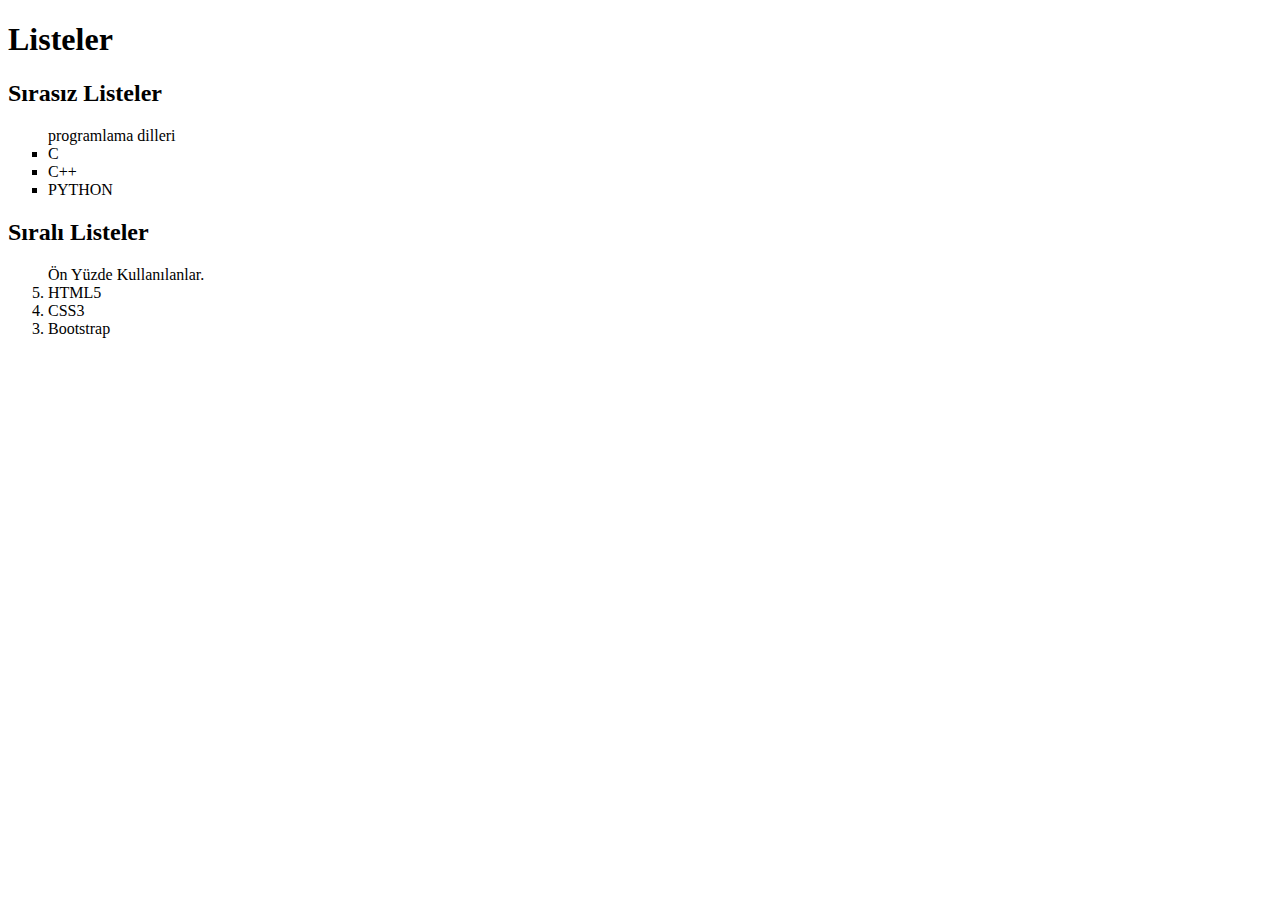
<file: index.html>
<!DOCTYPE html>
<html lang="en">
<head>
    <meta charset="UTF-8">
    <meta http-equiv="X-UA-Compatible" content="IE=edge">
    <meta name="viewport" content="width=device-width, initial-scale=1.0">
    <title>Document</title>
   
</head>
<body>
    
    <h1>Listeler</h1>
    <h2>Sırasız Listeler</h2>
    <ul type="square">
        programlama dilleri
        <li>C</li>
        <li>C++</li>
        <li>PYTHON</li>
    </ul>
    <h2>Sıralı Listeler</h2>
    <ol reversed style="font-size: 100%;" reversed start="5" type="1">
        Ön Yüzde Kullanılanlar.
        <li>HTML5</li>        
        <li>CSS3</li>
        <li>Bootstrap
        </li>
    </ol>
    
</body>
</html>
</file>
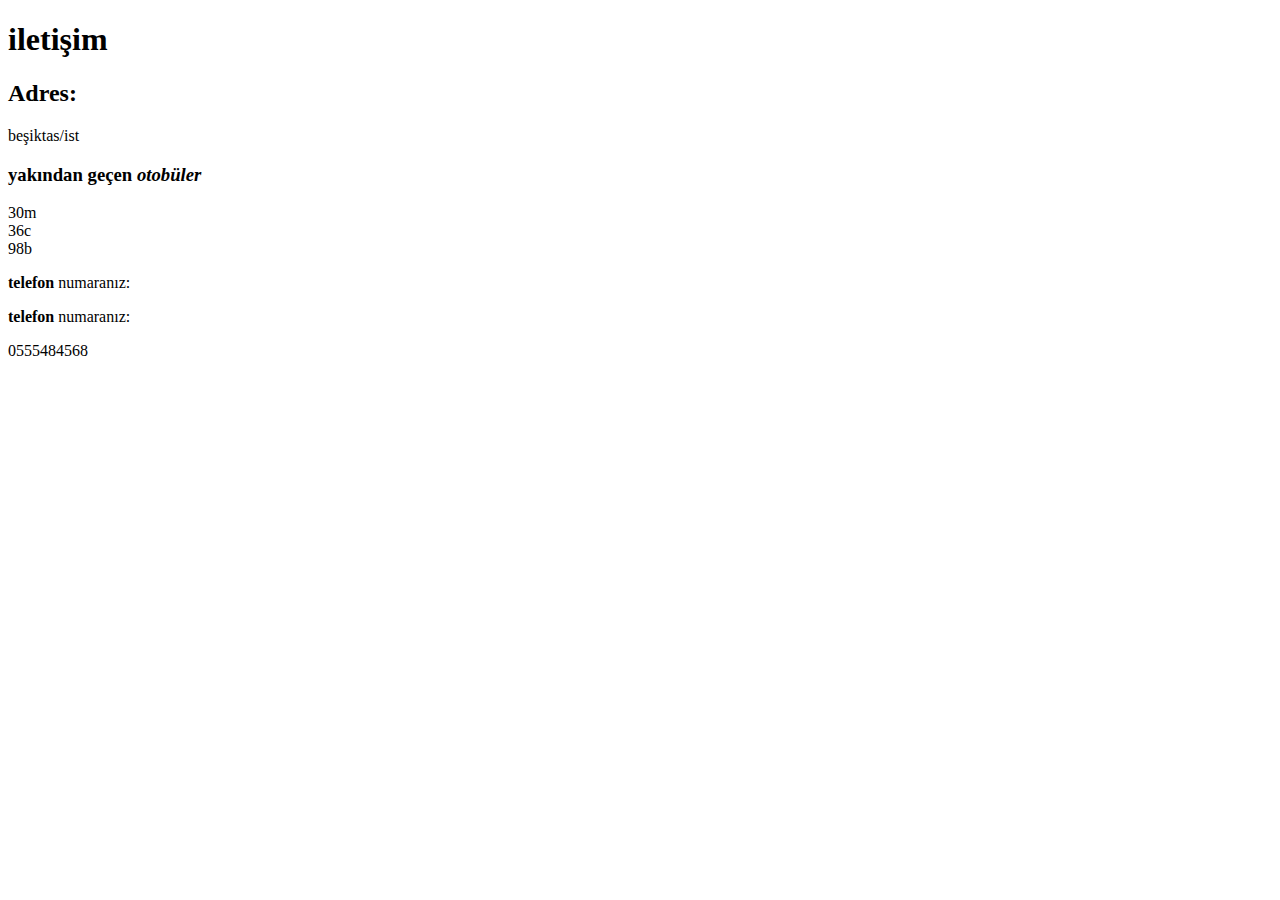
<file: index-baslangıc.html>
<!DOCTYPE html>
<html lang="en">
<head>
    <meta charset="UTF-8">
    <meta http-equiv="X-UA-Compatible" content="IE=edge">
    <meta name="viewport" content="width=device-width, initial-scale=1.0">
    <title>Document</title>
</head>
<body>
    
    <h1>iletişim</h1>
    <h2>Adres: </h2>
    <p>beşiktas/ist</p>
<h3>yakından geçen <em>otobüler</em></h3>
   <p>
       30m <br> 36c <br> 98b
   </p>
 
<p><b>telefon</b> numaranız:</p>
<p><strong>telefon </strong>numaranız:</p>
<!-- b ve strong etiketlerinin etkisi aynı -->
<p>0555484568</p>

</body>
</html>
</file>
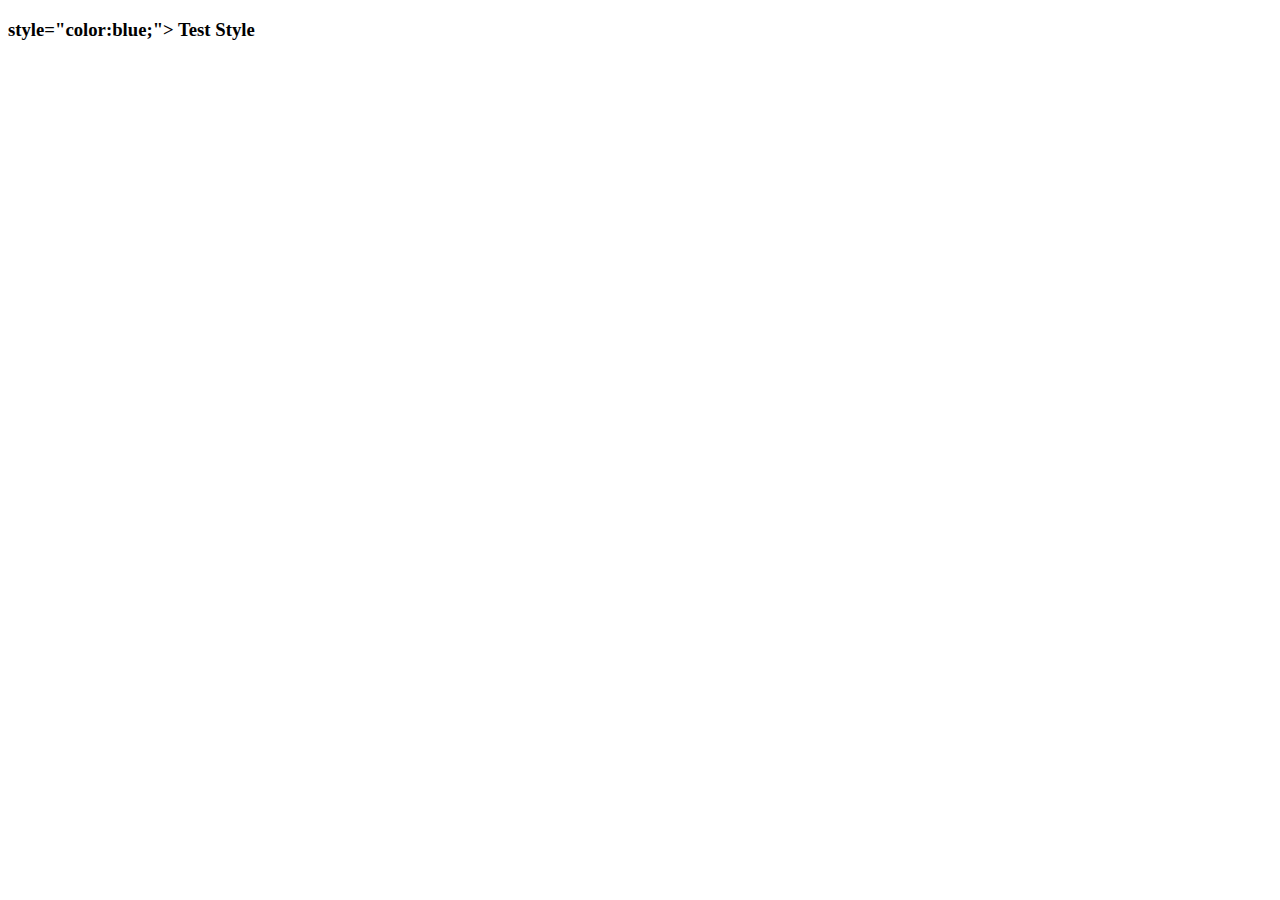
<file: styles.html>
<!DOCTYPE html>
<html lang="en">
<head>
    <meta charset="UTF-8">
    <meta http-equiv="X-UA-Compatible" content="IE=edge">
    <meta name="viewport" content="width=device-width, initial-scale=1.0">
    <title>Document</title>
</head>
<body>
    

<h3> style="color:blue;">
      Test Style
</h3>


    
</body>
</html>
</file>
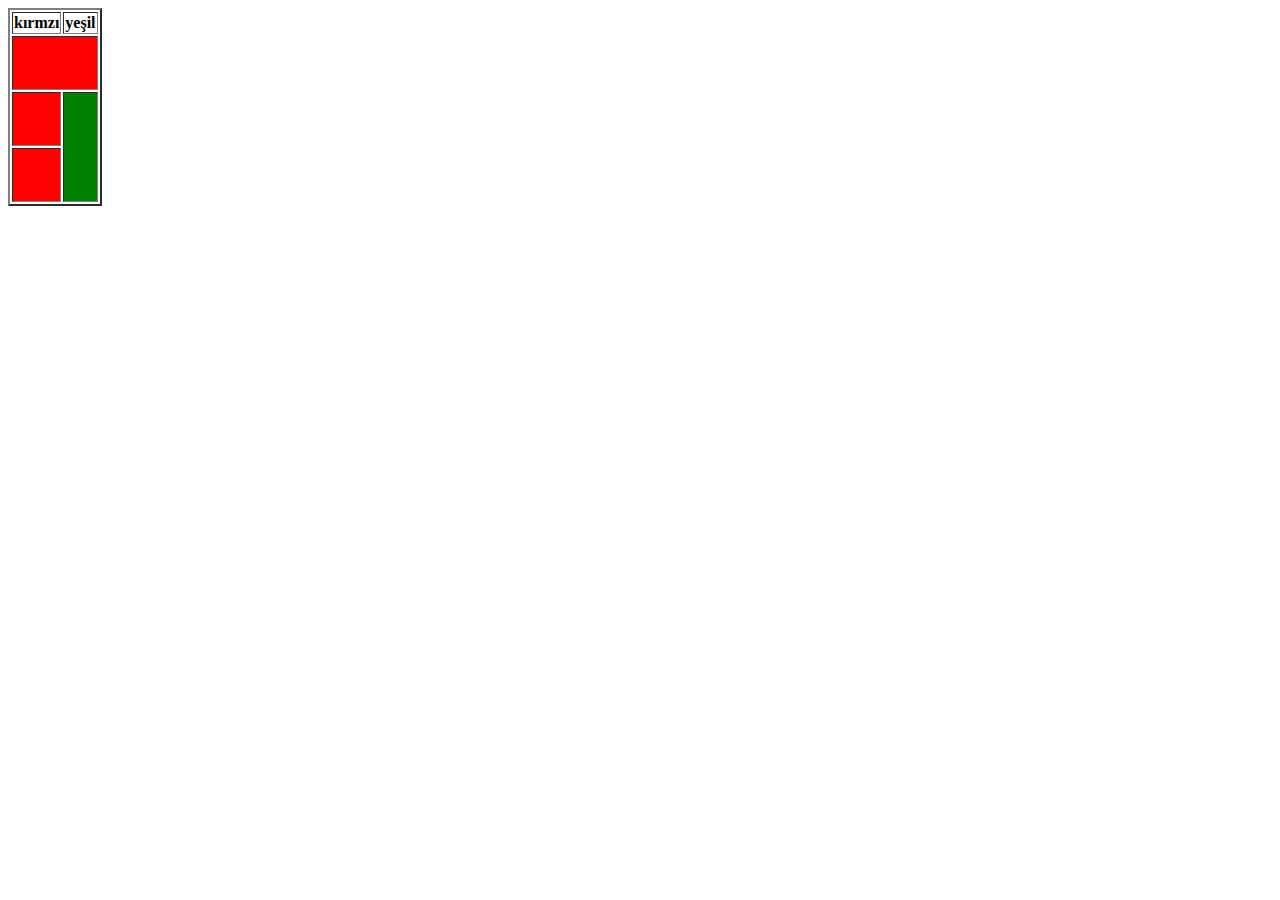
<file: table.html>
<!DOCTYPE html>
<html lang="en">

<head>
    <meta charset="UTF-8">
    <meta http-equiv="X-UA-Compatible" content="IE=edge">
    <meta name="viewport" content="width=device-width, initial-scale=1.0">
    <title>Document</title>
</head>

<body>
    <table border="2">

        <thead>
            <tr>
                <th>
                    kırmzı
                </th>
                <th>
                    yeşil
                </th>
            </tr>

        </thead>
        <tbody>
            <tr>
                <td colspan="2" bgcolor="red" style="height: 50px;"></td>
            </tr>
            <tr>


                <td bgcolor="red" style="height:50px; ">
                </td>
                <td rowspan="2" bgcolor="green" style="height:50px; ">
                </td>
                </td>
            </tr>
            <tr>
                <td bgcolor="red" style="height: 50px;">

                </td>
            </tr>
        </tbody>
    </table>




















    <!--<table border="1">
        <thead>
            <tr>
                <th>
                    kırmzı
                </th>
                <th>
                    mavi
                </th>
                <th>
                    yeşil
                </th>
            </tr>
        <tbody>
            <tr>
                <td style="height: 30px;" bgcolor="red">
                </td>

                <td style="height: 30px;" bgcolor="blue">
                </td>

                <td rowspan="2"style="height: 30px;" bgcolor="green">
                </td>



            </tr>
            <tr>
                <td>kalem</td>
                <td>gökyüzü</td>
                <td>çimen</td>
            </tr>
        </tbody>
        </thead>
    </table>-->

















    <!--<table border="5" style="width:100%; height: 110%;">
        <thead>
            <tr bgcolor="purple">
                <th>
                    takım ismi
                </th>
                <th>W</th>
                <th>D</th>
                <th>L</th>
                <th>puan</th>
            </tr>
        </thead>
        <tbody>
           <tr bgcolor="yellow"</tr>
                <td>galatasaray</td>
                <td>4</td>
                <td>3</td>
                <td>1</td>
                <td>15</td>
        <tr bgcolor="blue"</tr>
            <td>fenernahçe</td>
                <td>5</td>
                <td>2</td>
                <td>1</td>
                <td>16</td>
         
               
        </tbody>
        <tr bgcolor="pink">
            <td>beşiktaş</td>
            <td>6</td>
            <td>1</td>
            <td>1</td>
            <td>12</td>
        </tr>
        <tr bgcolor="green">
            <td>trabzon</td>
            <td>7</td>
            <td>0</td>
            <td>1</td>
            <td>11</td>
        </tr>

    </table>-->
</body>

</html>
</file>
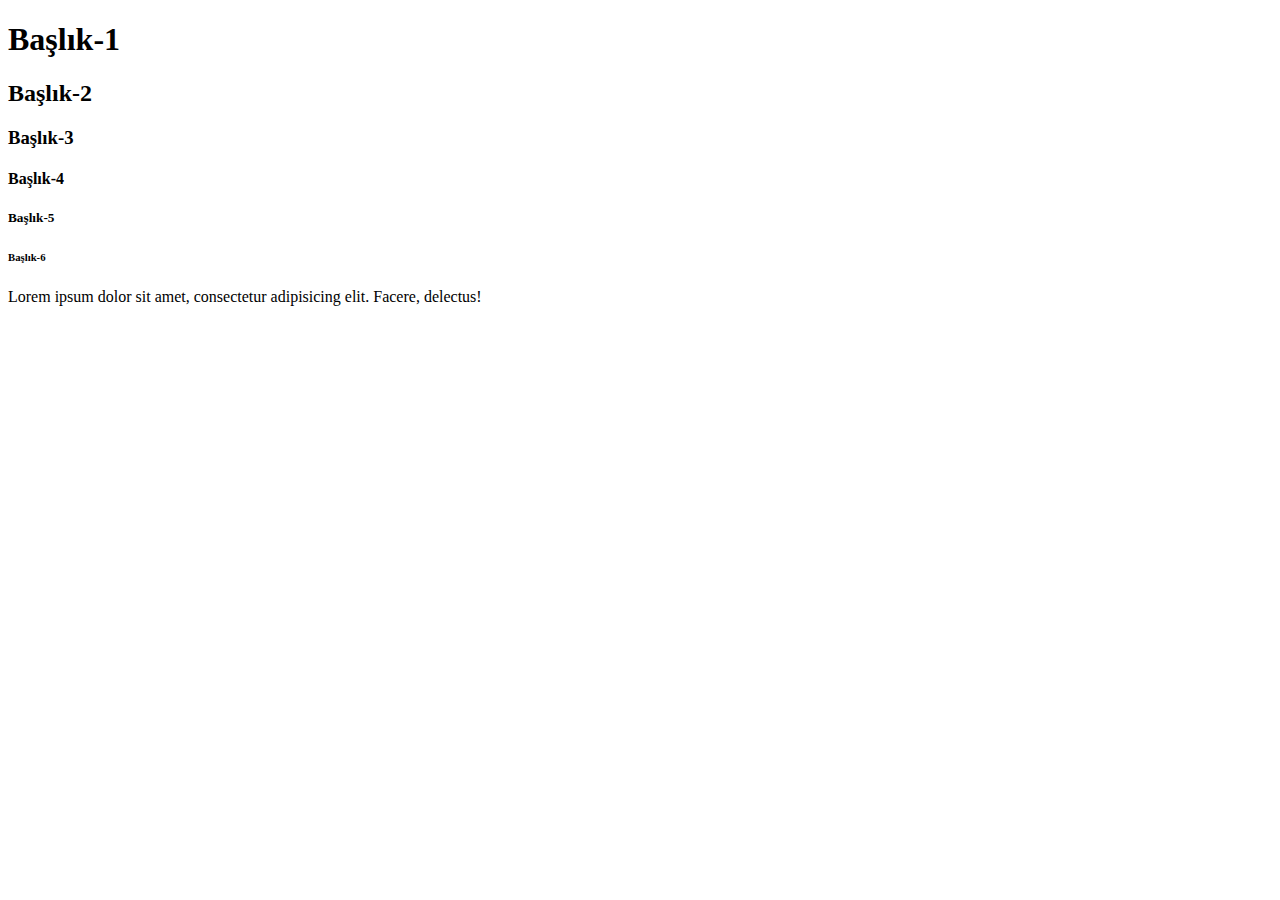
<file: HTML/basicc.html>
<!DOCTYPE html>
<html lang="en">
<head>
    <meta charset="UTF-8">
    <meta http-equiv="X-UA-Compatible" content="IE=edge">
    <meta name="viewport" content="width=device-width, initial-scale=1.0">
    <title>Document</title>
</head>
<body>
   <!--Headings--> 
   <h1>Başlık-1</h1>
   <h2>Başlık-2</h2>
   <h3>Başlık-3</h3>
   <h4>Başlık-4</h4>
   <h5>Başlık-5</h5>
   <h6>Başlık-6</h6>


   <p>Lorem ipsum dolor sit amet, consectetur adipisicing elit. Facere, delectus!</p>

<a href="https://www.w3schools.com/html/default.asp"></a>

</body>
</html>
</file>
